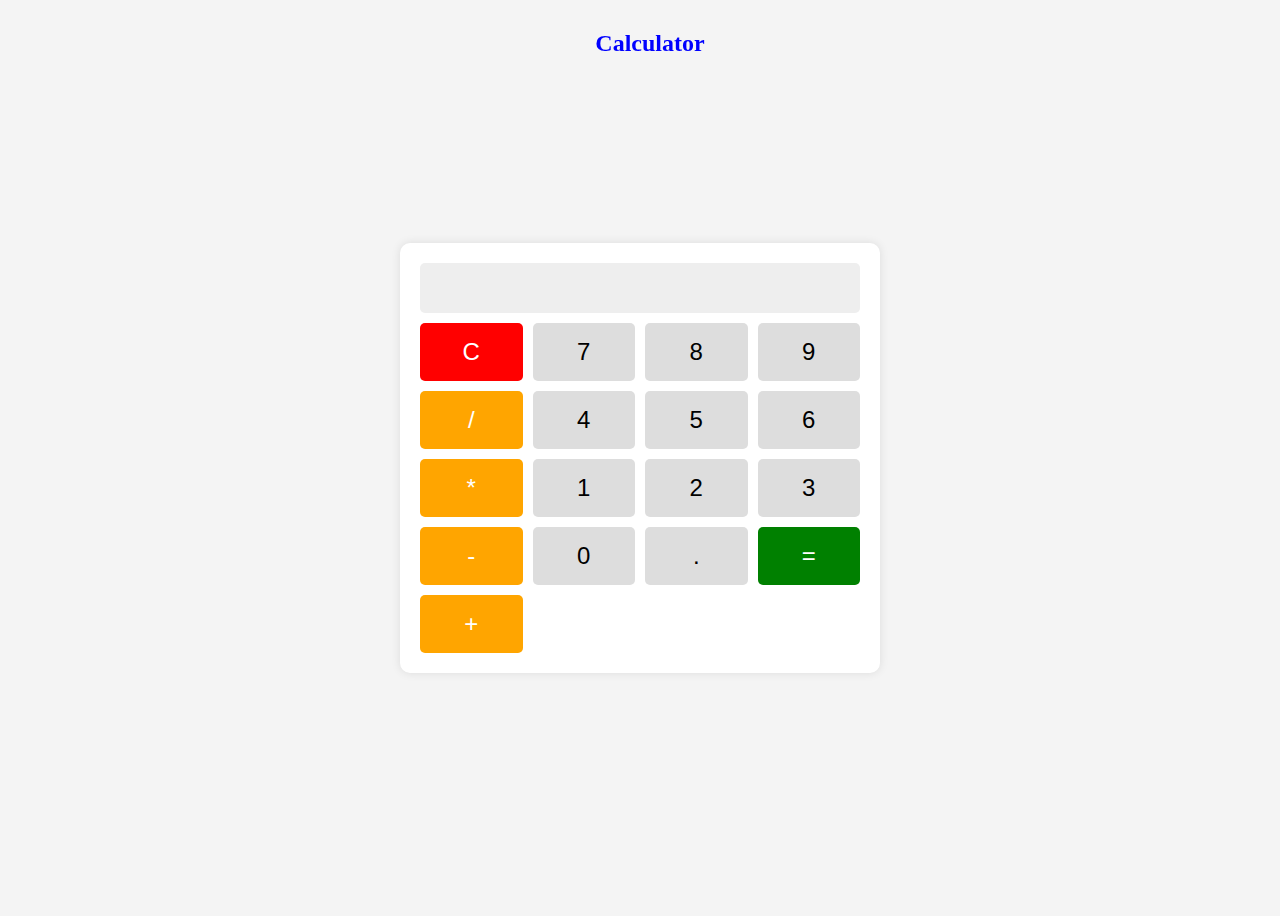
<file: calculator.html>
<html>
<head>
    <title>Basic Calculator</title>
    <link rel="stylesheet" href="calculator.css">
</head>
<body>
    <h2>Calculator</h2>
    <div class="calculator">
        <input type="text" class="display" id="display" disabled>
        <div class="buttons">
            <button onclick="clearDisplay()" class="clear">C</button>
            <button onclick="appendToDisplay('7')">7</button>
            <button onclick="appendToDisplay('8')">8</button>
            <button onclick="appendToDisplay('9')">9</button>
            <button onclick="appendToDisplay('/')" class="operator">/</button>
            <button onclick="appendToDisplay('4')">4</button>
            <button onclick="appendToDisplay('5')">5</button>
            <button onclick="appendToDisplay('6')">6</button>
            <button onclick="appendToDisplay('*')" class="operator">*</button>
            <button onclick="appendToDisplay('1')">1</button>
            <button onclick="appendToDisplay('2')">2</button>
            <button onclick="appendToDisplay('3')">3</button>
            <button onclick="appendToDisplay('-')" class="operator">-</button>
            <button onclick="appendToDisplay('0')">0</button>
            <button onclick="appendToDisplay('.')">.</button>
            <button onclick="calculate()" class="equal">=</button>
            <button onclick="appendToDisplay('+')" class="operator">+</button>
        </div>
    </div>

    <script>
        function appendToDisplay(value) {
            document.getElementById('display').value += value;
        }
        function clearDisplay() {
            document.getElementById('display').value = '';
        }
        function calculate() {
            try {
                document.getElementById('display').value = eval(document.getElementById('display').value);
            } catch {
                document.getElementById('display').value = 'Error';
            }
        }
    </script>
</body>
</html>
</file>
<file: calculator.css>
body {
            display: flex;
            justify-content: center;
            align-items: center;
            height: 100vh;
            background-color: #f4f4f4;
        }
        .calculator {
            background: #fff;
            padding: 20px;
            border-radius: 10px;
            box-shadow: 0 0 10px rgba(0, 0, 0, 0.1);
            text-align: center;
        }
        .display {
            width: 100%;
            height: 50px;
            text-align: right;
            font-size: 2em;
            margin-bottom: 10px;
            border: none;
            background:#eee;
            padding: 10px;
            border-radius: 5px;
        }
        .buttons {
            display: grid;
            grid-template-columns: repeat(4, 1fr);
            gap: 10px;
        }
        button {
            padding: 15px;
            font-size: 1.5em;
            border: none;
            cursor: pointer;
            border-radius: 5px;
            background: #ddd;
        }
        button:active {
            background: #ccc;
        }
        .operator {
            background: orange;
            color: white;
        }
        .equal {
            background: green;
            color: white;
        }
        .clear {
            background: red;
            color: white;
        }
        h2 {
            color: blue;
            font-size: 24px;
            font-weight: bold;
            position: fixed;
            top: 0;
            left: 0;
            width: 100%;
            padding: 10px;
            text-align: center;
            z-index: 1000; /* Ensures it stays above other elements */

          }
</file>
